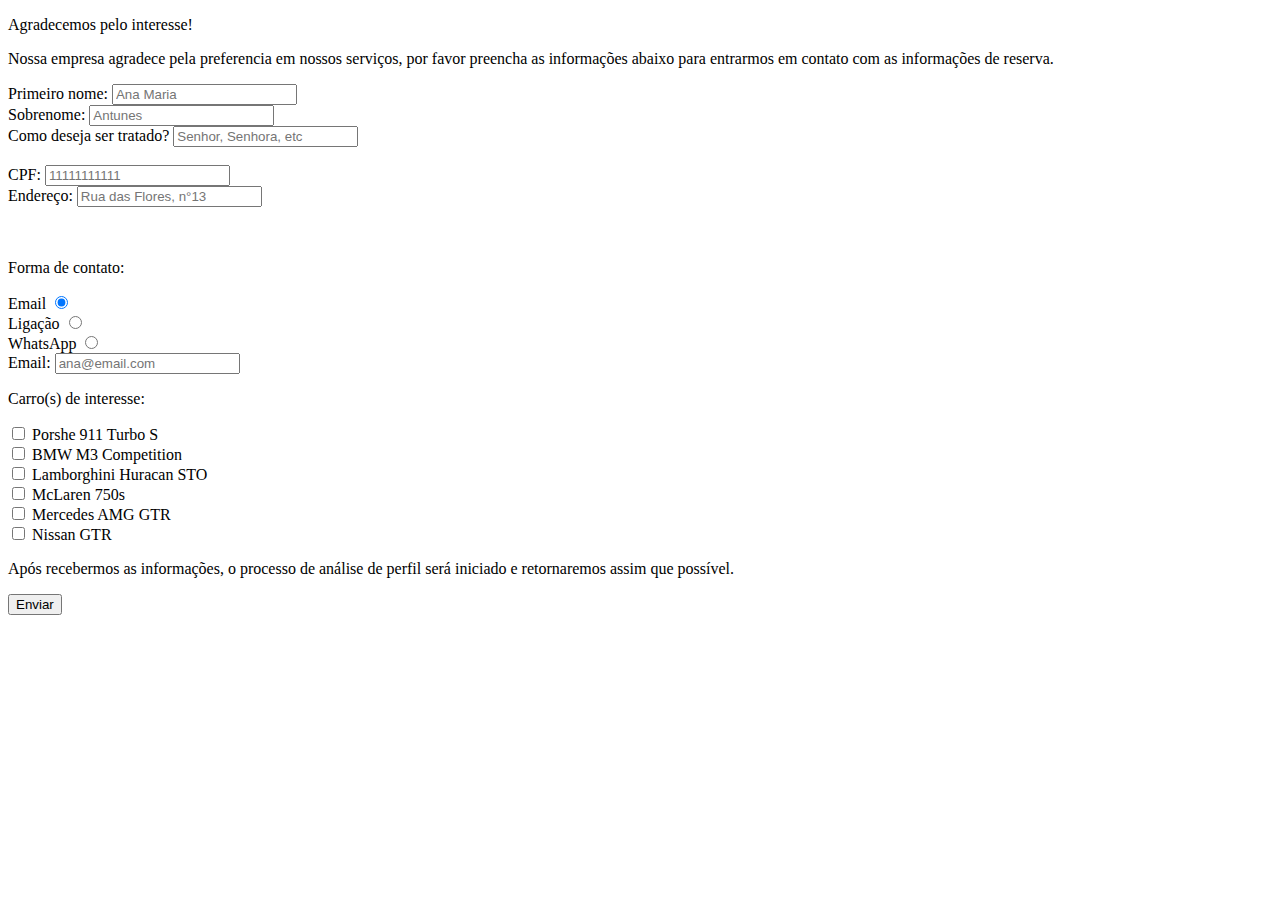
<file: comprar/comprar.html>
<!DOCTYPE html>
<html lang="pt-br">

<head>
    <meta charset="UTF-8" />
    <meta name="viewport" content="width=device-width, initial-scale=1.0" />
    <link href="https://cdn.jsdelivr.net/npm/bootstrap@5.3.2/dist/css/bootstrap.min.css" rel="stylesheet"
        integrity="sha384-T3c6CoIi6uLrA9TneNEoa7RxnatzjcDSCmG1MXxSR1GAsXEV/Dwwykc2MPK8M2HN" crossorigin="anonymous" />
    <title>Cartopia compra</title>
</head>

<body>
    <main class="p-5">
        <form method="post" action="https://www.w3schools.com/action_page.php" target="_top">
            <div class="container-fluid">
                <div class="col">
                    <div class="text-center mt-4">
                        <p class="font-weight-bold">Agradecemos pelo interesse!</p>
                        <p>Nossa empresa agradece pela preferencia em nossos serviços, por favor
                            preencha as informações abaixo para entrarmos em contato com as
                            informações de reserva.</p>
                    </div>
                </div>

                <div class="row text-center">
                    <div class="col">
                        <label for="nome1">Primeiro nome: </label>
                        <input class="rounded" type="text" id="nome1" name="nome1" placeholder="Ana Maria">
                    </div>
                    <div class="col">
                        <label for="nome2">Sobrenome: </label>
                        <input class="rounded" type="text" id="nome2" name="nome2" placeholder="Antunes">
                    </div>
                    <div class="col">
                        <label for="nome3">Como deseja ser tratado? </label>
                        <input class="rounded" type="text" id="nome3" name="nome3" placeholder="Senhor, Senhora, etc">
                    </div>
                </div>
                <br>
                <div class=" row text-center">
                    <div class="col">
                        <label for="cpf">CPF: </label>
                        <input class="rounded" type="text" id="cpf" name="cpf" placeholder="11111111111" required>
                    </div>
                    <div class="col">
                        <label for="endereco">Endereço: </label>
                        <input class="rounded" type="text" id="endereco" name="endereco"
                            placeholder="Rua das Flores, n°13">
                    </div>
                    <br>
                </div>
                <br>
                <div class="row text-center">
                    <div class="form-check col">
                        <p class="mb-1">Forma de contato: </p>
                        <div class="col">
                            <label for="opcao1">Email</label>
                            <input type="radio" name="opcao" value="email" id="opcao1" checked>
                        </div>
                        <div class="col">
                            <label for="opcao2">Ligação</label>
                            <input type="radio" name="opcao" value="telefone" id="opcao2">
                        </div>
                        <div class="col">
                            <label for="opcao3">WhatsApp</label>
                            <input type="radio" name="opcao" value="whats" id="opcao3">
                        </div>
                    </div>
                    <div class="col mt-5">
                        <div class="col" id="resultado">
                            <label>Email: </label>
                            <input class="rounded" type="email" id="contato" name="email" placeholder="ana@email.com"
                                required />
                        </div>
                    </div>
                    <div class="form-check mt-4">
                        <p>Carro(s) de interesse: </p>
                        <div class="row">
                            <div class="col"> <input type="checkbox" name="carros" id="porshe" value="porshe">
                                <label for="porshe">Porshe 911 Turbo S </label>
                            </div>
                            <div class="col"> <input type="checkbox" name="carros" id="bmw" value="bmw">
                                <label for="bmw">BMW M3 Competition</label>
                            </div>
                            <div class="col"> <input type="checkbox" name="carros" id="lamborghini" value="lamborghini">
                                <label for="lamborghini">Lamborghini Huracan STO</label>
                            </div>
                            <div class="col"> <input type="checkbox" name="carros" id="mc" value="mc">
                                <label for="mc">McLaren 750s</label>
                            </div>
                            <div class="col"> <input type="checkbox" name="carros" id="mercedes" value="mercedes">
                                <label for="mercedes">Mercedes AMG GTR</label>
                            </div>
                            <div class="col"> <input type="checkbox" id="nissan" name="carros" value="nissan">
                                <label for="nissan">Nissan GTR</label>
                            </div>
                        </div>
                    </div>
                </div>
            </div>
            <div class="text-center mt-4">
                <p>Após recebermos as informações, o processo de análise de perfil será iniciado e retornaremos assim
                    que possível.</p>
                <button class="p-2 .bg-light text-danger border-danger rounded" type="submit">Enviar</button>
            </div>
        </form>
    </main>

    <script src="form.js"></script>
    <script src="https://cdn.jsdelivr.net/npm/bootstrap@5.3.2/dist/js/bootstrap.bundle.min.js"
        integrity="sha384-C6RzsynM9kWDrMNeT87bh95OGNyZPhcTNXj1NW7RuBCsyN/o0jlpcV8Qyq46cDfL"
        crossorigin="anonymous"></script>
</body>

</html>
</file>
